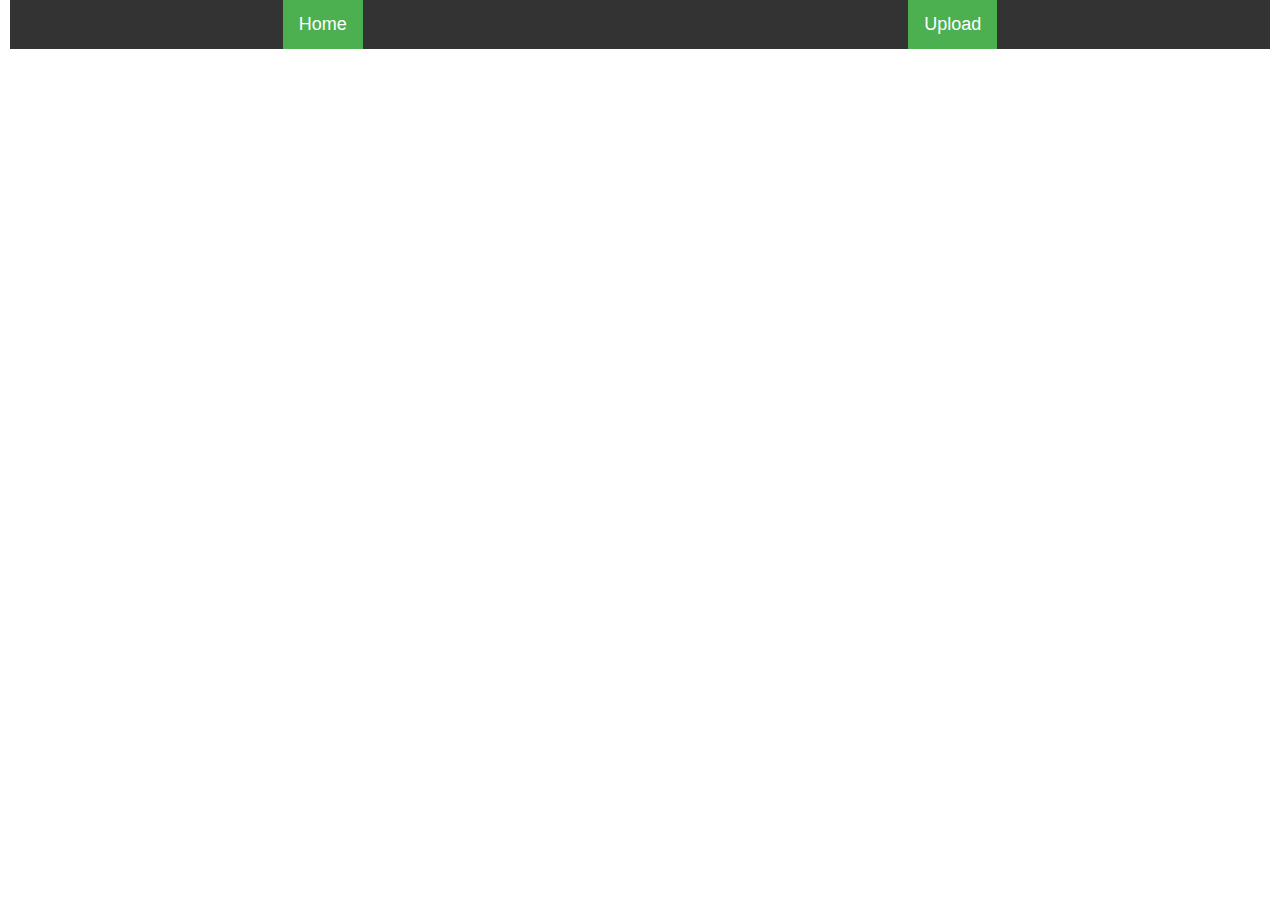
<file: templates/nav.html>
<!DOCTYPE html>
<html lang="en">
<head>
    <meta charset="UTF-8">
    <meta name="viewport" content="width=device-width, initial-scale=1.0">
    <link rel="stylesheet" href="/static/style.css">
</head>
<body>
    <div class="topnav">
        <a class="active" href="#home">Home</a>
        <a class="active" href="#home">Upload</a>
    </div>
</body>
</html>
</file>
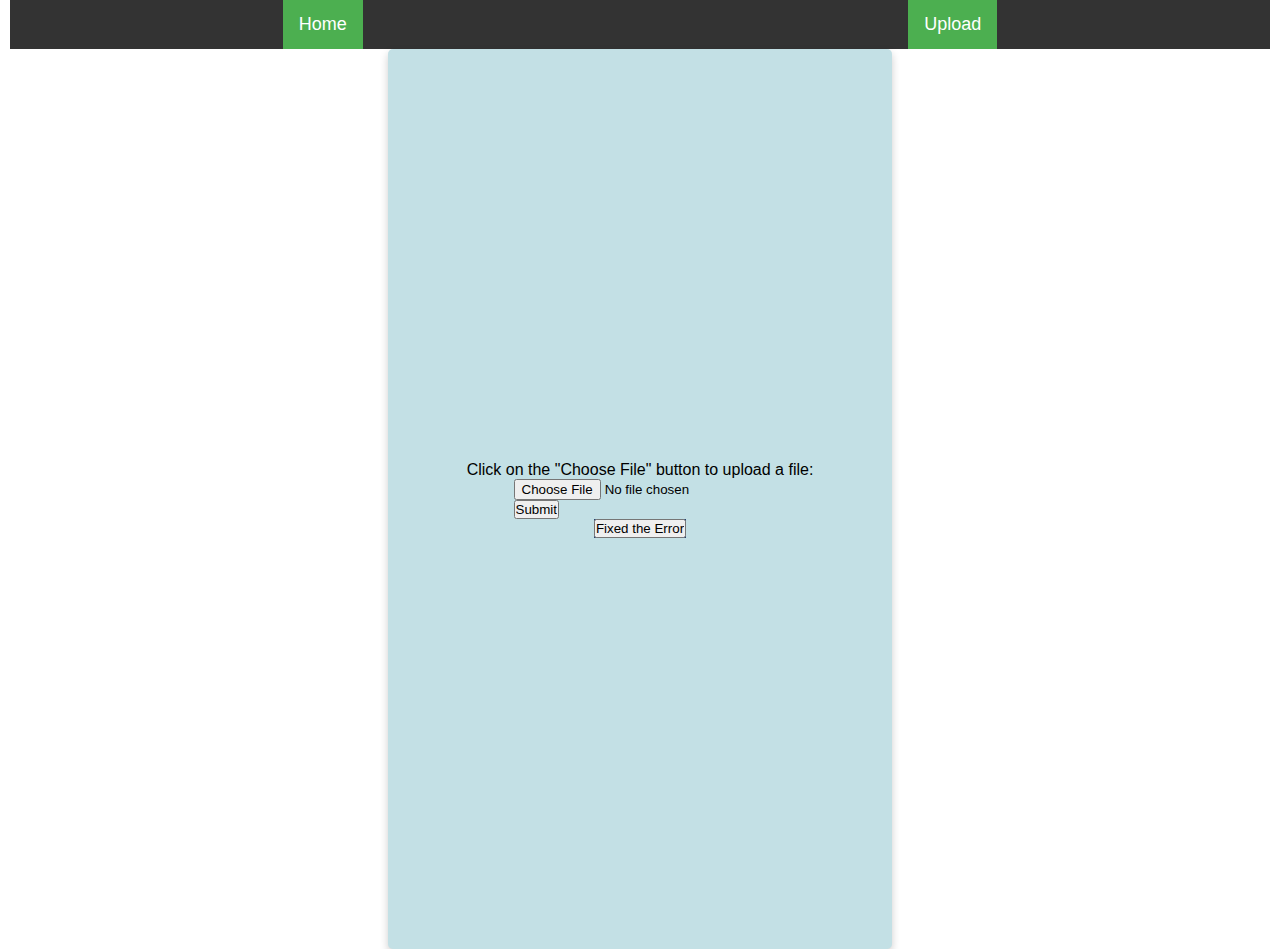
<file: templates/upload.html>
<!DOCTYPE html>
<html lang="en">
<head>
    <meta charset="UTF-8">
    <meta name="viewport" content="width=device-width, initial-scale=1.0">
    <link rel="stylesheet" href="/static/style.css">
    <title>Upload File</title>
</head>
<body>
    <div class="topnav">
        <a class="active" href="/home">Home</a>
        <a class="active" href="/upload">Upload</a>
    </div>
    <div class="center-card">
        <div class="container Card">
            <p>Click on the "Choose File" button to upload a file:</p>
            <form action="/action_page.php">
            <input type="file" id="myFile" name="filename">
            <br/>
            <div class="sub_btn">
                <input type="submit">
            </div>
            </form>
            <div class="fix_btn">
                <input type="submit" value="Fixed the Error">
            </div>
        </div>
    </div>
</body>
</html>
</file>
<file: static/style.css>
*{
    margin: 0;
    padding: 0;
    box-sizing: border-box;
    font-family: Arial, Helvetica, sans-serif;
}
body{
    background: rgb(255, 255, 255);
    padding: 0 10px;
}
.wrapper{
    max-width: 800PX;
    background-color: aqua;
    width: 100%;
    background: #fff;
    margin: 20px auto;
    box-shadow: 2px 2px 4px rgba(0,0,0,0.125);
    padding: 30px;
}
  
.wrapper .title{
    font-size: 24px;
    font-weight: 700;
    margin-bottom: 25px;
    color: black;
    text-transform: uppercase;
    text-align: center;
}
  
.wrapper .form{
    width: 100%;
}
  
.wrapper .form .inputfield{
    margin-bottom: 15px;
    display: flex;
    align-items: center;
}
  
.wrapper .form .inputfield label{
     width: 600px;
     color: black;
     margin-right: 10px;
    font-size: 14px;
}

.check{
    margin-bottom: 15px;
    display: flex;
    justify-content: space-around;
}

.check label{
    padding: 0px 10px 0px 0px;
}

.wrapper .form .inputfield .input{
    width: 100%;
    outline: none;
    border: 1px solid #d5dbd9;
    font-size: 15px;
    padding: 8px 10px;
    border-radius: 3px;
}

.wrapper .form .inputfield .custom_select{
    position: relative;
    width: 100%;
    height: 37px;
}
  
.wrapper .form .inputfield .custom_select:before{
    position: absolute;
    top: 12px;
    right: 10px;
}
  
.wrapper .form .inputfield .custom_select select{
    width: 100%;
    height: 100%;
    border: 0px;
    padding: 8px 10px;
    font-size: 15px;
    border: 1px solid #d5dbd9;
    border-radius: 3px;
}

.wrapper .form .inputfield .btn{
    width: 100%;
    padding: 8px 10px;
    font-size: 15px; 
    border: 0px;
    background:  black;
    color: #fff;
    cursor: pointer;
    border-radius: 3px;
    outline: none;
}
  
.result p{
    text-align: center;
    color: blue;
    font-size: 18px;
    font-weight: bold;
}
/* Apply styles to the navigation bar */
.nav {
    background-color: black;
    display: block;
    justify-content: space-between;
    padding: 10px 20px;
  }
  
  /* Style for the home button */
  .nav_home {
    color: white; /* Change text color to white */
    font-size: 20px;
    margin: 0;
  }
  
  /* Style for the upload button */
  .nav_upload {
    color: white; /* Change text color to white */
    font-size: 20px;
    margin: 0;
  }
  
  /* Add some spacing between the buttons */
  .upload {
    margin-left: 20px;
    flex: 1; /* Make the upload button take up 50% width */
  }
  
  /* Add some spacing to the home button to achieve 50% width */
  .home {
    flex: 1; /* Make the home button take up 50% width */
  }
  .container {
    display: flex;
    flex-direction: column;
    justify-content: center;
    align-items: center;
    height: 100vh; /* Set the container to take up the full viewport height */
  }
  .Card {
    box-shadow: 0 4px 8px 0 rgba(0,0,0,0.2);
    transition: 0.3s;
    width: 40%;
    border-radius: 5px;
    background-color: #C3E0E5;
    
  }
  .Card2 {
    box-shadow: 0 4px 8px 0 rgba(0,0,0,0.2);
    transition: 0.3s;
    width: 100%;
    border-radius: 5px;
    background-color: #C3E0E5;
    
  }
  .Card:hover {
    box-shadow: 0 8px 16px 0 rgba(0,0,0,0.2);
  }
  .center-card {
    display: flex;
    justify-content: center;
    align-items: center;
    height: 100vh;
  }
  /* Apply styles to the top navigation bar */
.topnav {
    display: flex;
    justify-content: space-around;
    background-color: #333;
    overflow: hidden;
  }
  
  /* Style for the navigation links */
  .topnav a {
    color: white;
    text-align: center;
    padding: 14px 16px;
    text-decoration: none;
    font-size: 18px;
  }
  
  /* Style for the active link */
  .topnav a.active {
    background-color: #4CAF50;
    color: white;
  }
.fix_btn{
    background-color: #274472;
}
</file>
